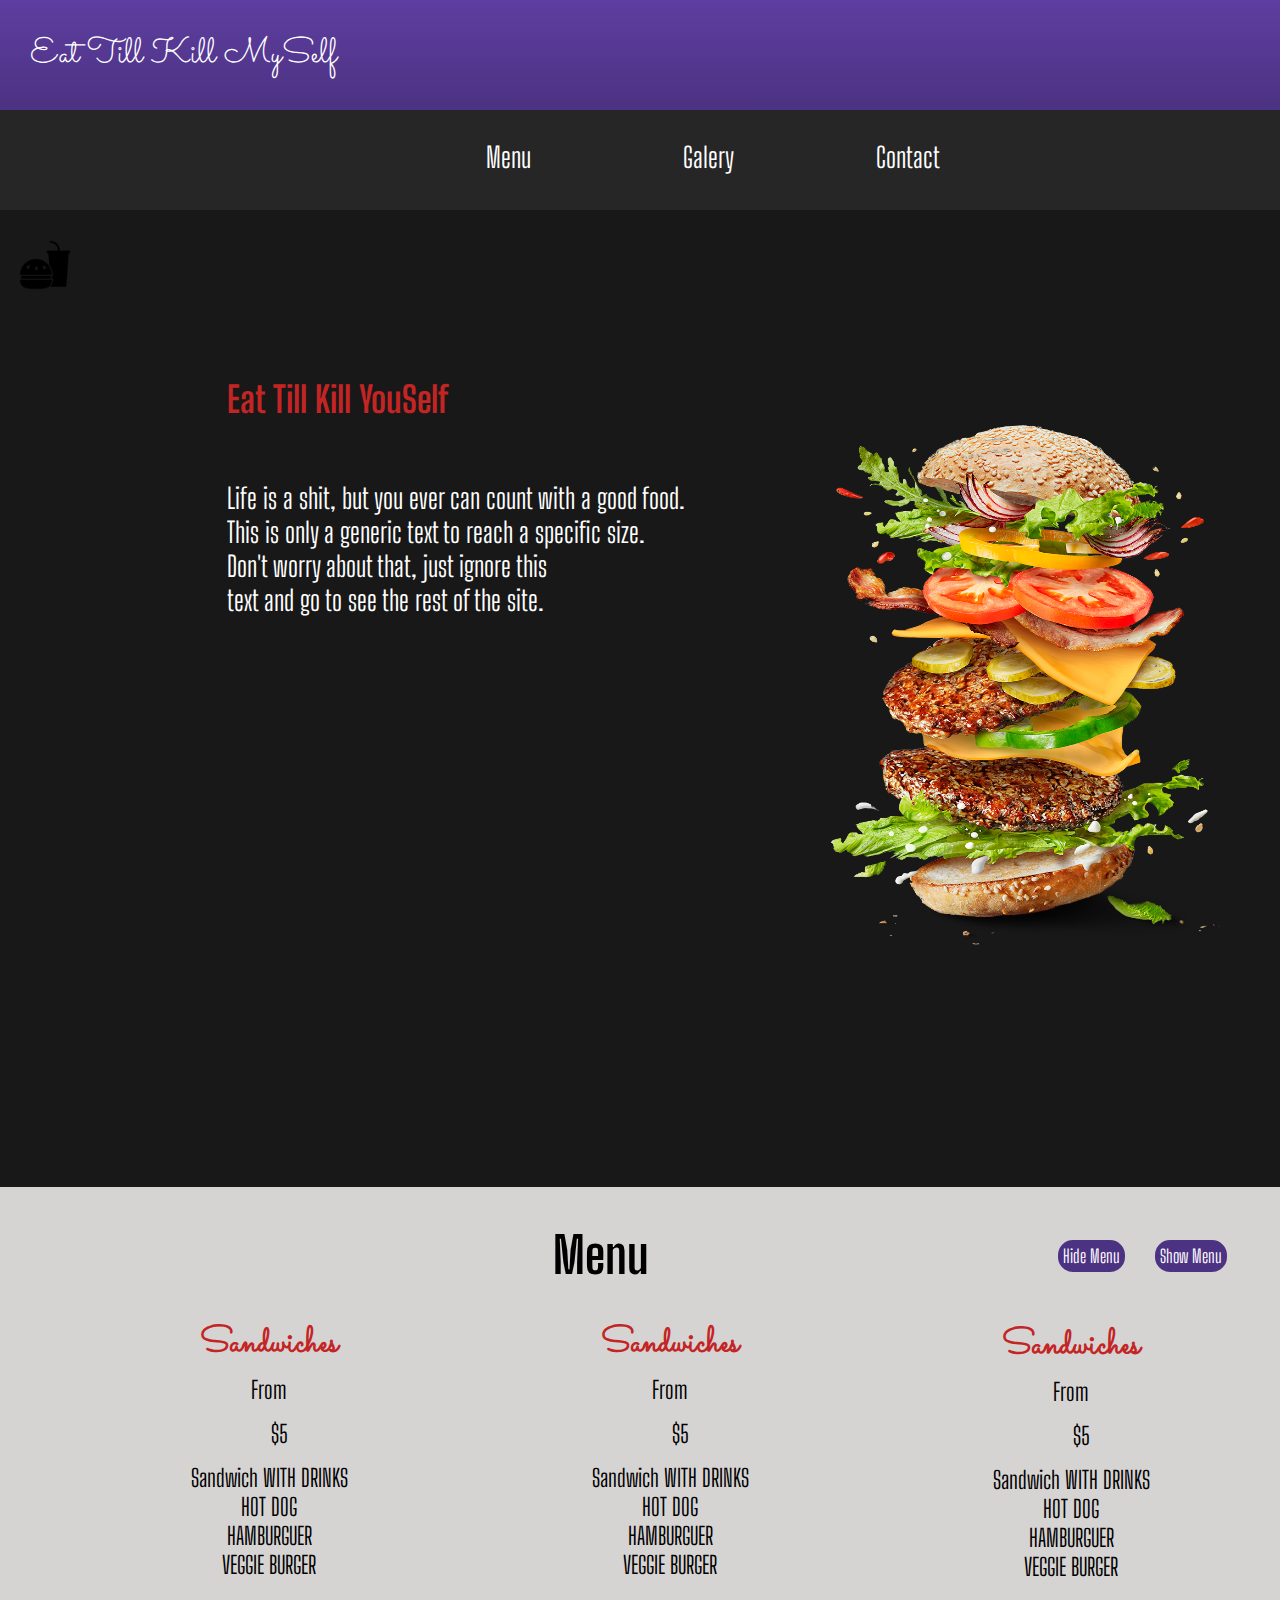
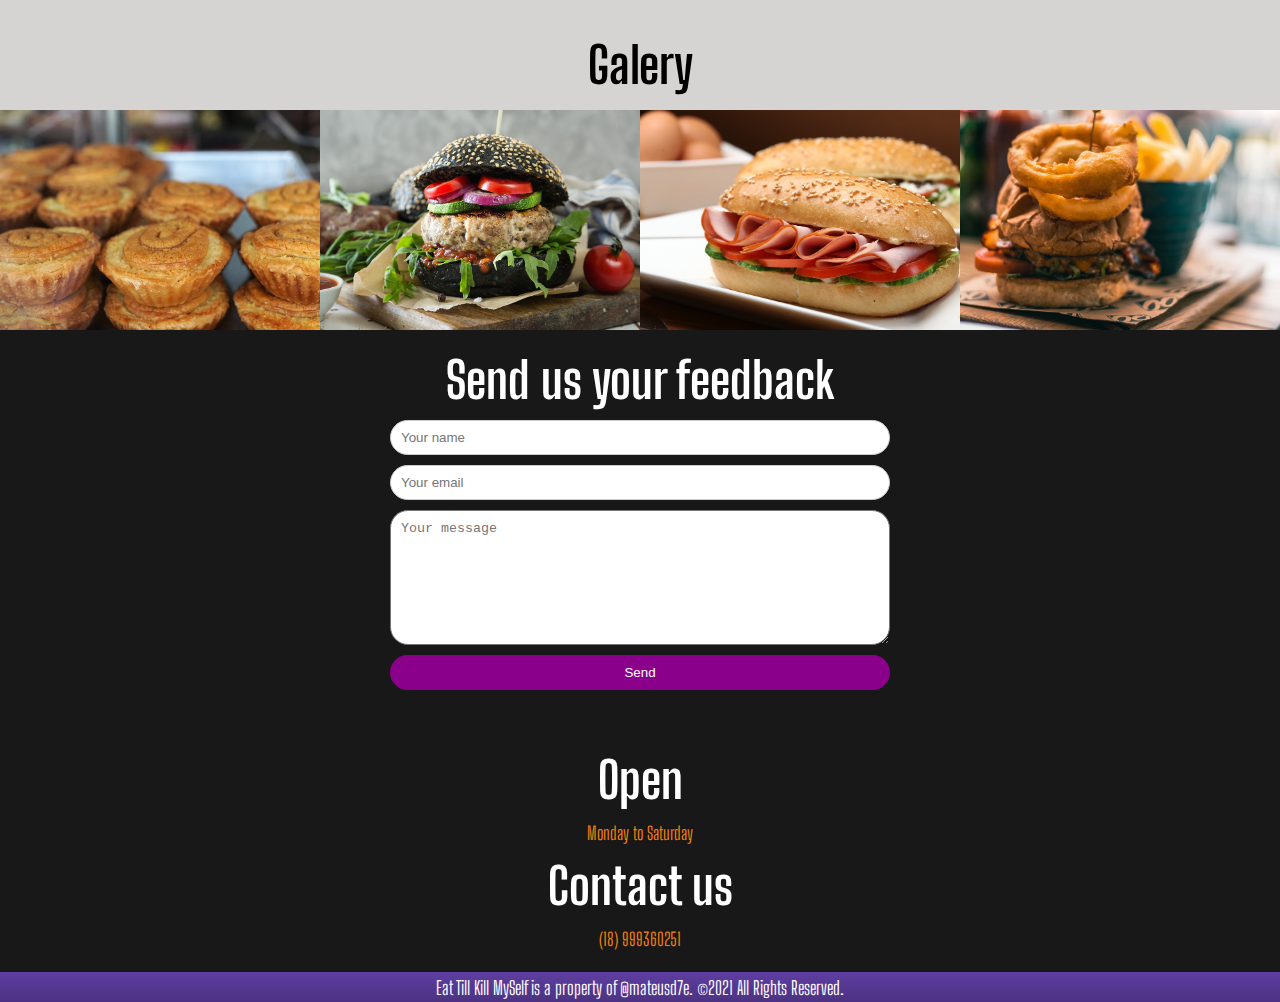
<file: index.html>
<!DOCTYPE html>
<html lang="en">
  <head>
    <meta charset="utf-8">
    <title>ITKMS - The Best Cafe Of The World</title>
    <!--SEO-->
    <meta name="description" content="Cafe made by brazilians to brazilians"/>
    <!--SMO-->
    <meta property="og:title" content="ITKM - The Best cafe of the World">
    <link rel="stylesheet" href="css/style.css">
    <meta name="viewport" content="width=device-witdh, inicial-scale=1.0, maximun-scale=1.0">
    <style>
    @import url('https://fonts.googleapis.com/css2?family=Big+Shoulders+Display:wght@300&display=swap');
    </style>
    <style>
    @import url('https://fonts.googleapis.com/css2?family=Sacramento&display=swap');
    </style>
    <link rel="icon" href="images/p.ico">

  </head>
  <body>
    <audio autoplay loop>
      <source src="ep.mp3" type="audio/mp3">
    </audio>

    <header>
      <div class="logo">
        <h2>Eat Till Kill MySelf</h2>
      </div>
    </header>

    <section class="hide-menu">
      <div class="icone"><img src="images/p.png"></div>
      <div class="ghost">
        <ul>
          <li>Emma</li>
          <li>Ray</li>
          <li>Norman</li>
          <li>Gilda</li>
        </ul>
      </div><div class="clear"></div><!--ghost-->
    </section><!--hide-menu-->

    <div class="nav">
      <ul>
        <li><a href="#menu">Menu </a></li>
        <li><a href="galery.html">Galery </a></li>
        <li><a href="#contact">Contact </a></li>
        <div class="clear"></div>
      </ul>
    </div><!--nav-->

    <section class="presentation">
      <div class="showcase">
        <div class="showcase-text">
          <h2>Eat Till Kill YouSelf</h2>
          <p>Life is a shit, but you ever can count with a good food.<br>
            This is only a generic text to reach a specific size.<br> Don't
            worry about that, just ignore this <br> text and go to see the 
            rest of the site.</p>
        </div><!--showcase-text-->
        <div class="img-wraper">
          <div class="showcase-img">
          </div><!--showcase-img-->
        </div><!--img-wraper-->
        <div class="clear"></div>
      </div><!--showcase-->
    </section><!--presentation-->

    <section class="menu">
      <button type="button" onclick="document.getElementById('hide').style.display='block'">Show Menu</button>
      <div id="hide">
      <button type="button" onclick="document.getElementById('hide').style.display='none'">Hide Menu</button>

      <h2 id="menu">Menu</h2>
      <div class="ped-wraper">
        <div class="pedido">
          <div class="det-pedido">
            <h2>Sandwiches</h2>
            <p id="d">From</p>
            <p id="value">$5</p>
            <p>Sandwich WITH DRINKS <br>
               HOT DOG <br>
               HAMBURGUER <br>
               VEGGIE BURGER</p>
            </div><!--det-pedido-->
          </div><!--pedido-->
        </div><!--ped-wraper-->

        <div class="ped-wraper">
          <div class="pedido">
            <div class="det-pedido">
              <h2>Sandwiches</h2>
              <p id="d">From</p>
              <p id="value">$5</p>
              <p>Sandwich WITH DRINKS <br>
                 HOT DOG <br>
                 HAMBURGUER <br>
                 VEGGIE BURGER</p>
              </div><!--det-pedido-->
            </div><!--pedido-->
          </div><!--ped-wraper-->

          <div class="ped-wraper">
            <div class="pedido">
              <div class="det-pedido">
                <h2>Sandwiches</h2>
                <p id="d">From</p>
                <p id="value">$5</p>
                <p>Sandwich WITH DRINKS <br>
                   HOT DOG <br>
                   HAMBURGUER <br>
                   VEGGIE BURGER</p>
                </div><!--det-pedido-->
              </div><!--pedido-->
            </div><!--ped-wraper-->
            <div class="clear"></div>
          </div><!--hide-->
    </section><!--menu-->

    <section class="galery">
      <div class="galery-wraper">
        <h2 id="galery">Galery</h2>
          <div class="thover">
            <div class="img1">
            </div><!--img1-->

            <div class="img2">
            </div><!--img2-->

            <div class="img3">
            </div><!--img3-->

            <div class="img4">
            </div><!--img4-->
          </div><!--thover-->
      </div><!--galery-wraper-->
      <div class="clear"></div>
    </section><!--galery-->

    <section class="feedback">
      <div class="form">
        <h2>Send us your feedback</h2>
        <input type="text" name="name" placeholder="Your name">
        <input type="email" name="email" placeholder="Your email">
        <textarea name="it" id="msg" placeholder="Your message"></textarea>
        <input type="submit" value="Send">
      </div><!--form-->
    </section><!--feedback-->

    <div class="footer form">
      <h2>Open</h2>
      <p>Monday to Saturday</p>
      <h2 id="contact">Contact us</h2>
      <p>(18) 999360251</p>
    </div><!--footer-->

    <footer>
      <h3>Eat Till Kill MySelf is a property of @mateusd7e. ©2021 All Rights Reserved.</h3>
    </footer>

    <script>
      
    </script>
  </body>
</html>
</file>
<file: css/style.css>
*{
  padding: 0;
  margin: 0;
  box-sizing: border-box;
}
/*header*/
.clear{
  clear: both;
}

:root{
  --menuColor: linear-gradient(rgb(94, 62, 161),#4c3282);
  --titleColor: #c32525;
}

header{
  background: var(--menuColor);
}

.nav ul{
  padding: 30px 0 30px 35%;
  background: #272626;
  text-align: center;
}

.nav ul li{
  float: left;
  list-style-type: none;
  margin-right: 80px;
  font-size: 28px;
  width: 120px;
  height: 40px;
  line-height: 35px;
  font-family: "Big Shoulders Display", cursive;
}

.nav li:hover{
  background-color: var(--titleColor);
  border-radius: 22px;
}

li a{
  text-decoration: none;
  color: white;
}

.logo{
  font-family: 'Sacramento', cursive;
  font-size: 23px;
}

.logo h2{
  font-weight: normal;
  color: white;
  padding: 30px;
}
/*finHeader*/

/*presentation*/
section.presentation{
  background-color: #181818;
  width: 100%;
}

section.presentation .showcase{
  padding: 50px;
}

@keyframes anim{
  0%{ right: 0px;}

  50%{ right: 160px;}

  100%{ right: 0px;}
}

.showcase-img{
  animation-name: anim;
  animation-duration: 2s;
  position: relative;
  animation-delay: 2s;
}

section.presentation .showcase-text{
    margin-left: 15%;
    padding-top: 10%;
    font-family: 'Big Shoulders Display', cursive;
    overflow: hidden;
}

section.presentation h2{
  color: var(--titleColor);
  font-size: 36px;
}

section.presentation p{
  color: white;
  padding-top: 60px;
  font-size: 28px;
}

section.presentation .showcase-img{
  width: 400px;
  height: 520px;
  float: right;
  background-size: contain;
  background-image: url('../images/d.png');
  background-size: 100% 100%;
  position: relative;
  top: -192px;
  padding-right: 30%;
}

/*finPresentation*/

/*menu*/
button{
  background-color: #4c3282;
  border: 0;
  color: white;
  border-radius: 15px;
  padding: 5px;
  margin: 15px;
  float: right;
  font-family: "Big Shoulders Display", cursive;
  font-size: 18px;
}
section.menu{
  background-color: #d6d3d3;
  width: 100%;
  padding: 3%;
  text-align: center;
}

section.menu  h2{
  font-family: 'Big Shoulders Display', cursive;
  font-size: 50px;
}

#menu{
  margin-left: 10%;
}
section.menu .pedido{
  width: calc(100% / 3);
  float: left;
  margin-top: 33px;
  padding-left: 5%;
}

section.menu .pedido h2{
  font-size: 36px;
  font-family: 'Sacramento', cursive;
  color: var(--titleColor);
}

/* select.menu .ped-wraper{
} */

section.menu .det-pedido p{
  padding-top: 5px;
  font-size: 24px;
  font-family: 'Big Shoulders Display', cursive;
}


section.menu .det-pedido #value{
  padding-left: 6%;
  margin: 10px 10px;
}

/*finMenu*/

/*galery*/
section.galery{
  background-color: #d6d3d3;
}
#galery{
  padding: 15px;
}

section.galery .galery-wraper h2{
  font-family: 'Big Shoulders Display', cursive;
  font-size: 50px;
  text-align: center;
  background-color: #d6d3d3;
}

.galery-wraper .img1, .img2, .img3, .img4{
  background-size: 100% 100%;
  width: 25%;
  height: 220px;
  float: left;
}
.thover{
    transition: transform .2s;
    transition: 0.3;
    overflow: hidden;
}

.thover :hover{
  color: rgba(0, 0, 0, 0.658);
  transform: scale(1.3);
}

.img1{
    background-image: url('../images/1.png');
}

.img2{
    background-image: url('../images/2.png');
}

.img3{
    background-image: url('../images/3.png');
}

.img4{
    background-image: url('../images/4.png');
}

.footer{
  background: #181818;
}


.footer h2{
  padding: 10px;
  color: #f78109;
  font-family: 'Big Shoulders Display', cursive;
  font-size: 32px;
}

.footer p{
  padding: 2px;
  color: #f78109;
  font-family: 'Big Shoulders Display', cursive;
  font-size: 18px;
}

/*finGalery*/

/*feedback*/

.form h2{
  font-family: 'Big Shoulders Display', cursive;
  font-size: 50px;
  text-align: center;
  color: white;
}
.form{
  text-align: center;
  padding: 20px;
  background: #181818;
}

.form input[type=text],
.form input[type=email]{
  display: block;
  width: 100%;
  height: 35px;
  border: 1px solid #ccc;
  max-width: 500px;
  margin: 10px auto;
  border-radius: 18px;
  padding: 10px;
}

.form textarea{
  resize: vertical;
  display: block;
  width: 100%;
  height: 135px;
  max-width: 500px;
  border-radius: 18px;
  padding: 10px;
  margin: 10px auto;
}

.form input[type=submit]{
  display: block;
  width: 100%;
  height: 35px;
  border: 0;
  max-width: 500px;
  margin: 10px auto;
  border-radius: 18px;
  padding: 10px;
  cursor: pointer;
  color: white;
  background-color: darkmagenta;
}
/*finFeedback*/

/*hide-menu*/
.icone{
  animation-fill-mode: forwards;

  text-align: center;
  padding: 20px;
  position: absolute;
  animation-name: example;
  animation-duration: 1s;
  padding-top: 130px;
}

@keyframes example{
  to{
    top: 0;
  }

  from{
    top: 60px;
  }

}
.icone img{
  width: 50px;
  height: 50px;
}
.ghost{
    display: none;
    color: white;
    background-color: #272626;
  }

.ghost ul{
  list-style-type: none;
  padding: 20px;
  font-family: 'Big Shoulders Display', cursive;
  font-size: 20px;
  position: absolute;
  padding-left: 85px;  
}

.icone:hover + .ghost{
    display: block;
  }

/*finHide-menu*/

/*galery page*/
.home img{
  width: 27px;
  height: 27px;
  float: right;
  position: relative;
  top: -60px;
  margin-right: 20px;
}

.row{
  display: flex;
  flex-wrap: wrap;
  padding: 0 4px;
  background-color:#181818;
}

.column{
  flex: 25%;
  padding: 0 4px;
}

.column img {
  margin-top: 8px;
  vertical-align: middle;
}

/*finGaler page*/

footer{
  background: var(--menuColor);
  height: 30px;
}

footer h3{
  text-align: center;
  color: white;
  font-family: 'Big Shoulders Display', cursive;
  font-weight: normal;
  padding-top: 5px;
}

@media screen and (max-width: 1020px){
  .nav ul{
    padding: 30px 0 30px 30px;
    width: 100%;
  }

  .nav ul li{
    width: 98%;
    padding:0 0;
    text-align: center;
    margin-right: 0;
    float: none;
    margin-top: 20px;
  }

  .showcase-img{
    display: block;
    float: none;
    top: 0;
    bottom: -150px;
    overflow: hidden;
  }

  #menu{
    text-align: left;
  }

  .img-wraper{
    padding: 198px 2% 2% 20%;
  }

  section.hide-menu{
    display: none;
  }
}

@media screen and (max-width: 480px){
  .showcase-img{
    width: 60%;
    min-width: 475px;
  }
}

@media (max-width: 600px) {
  .column {
    flex: 100%;
    max-width: 100%;
  }
}

@media screen and (max-width: 820px){
  header h2{
    text-align: center;
  }

  section.menu .pedido{
    width: 100%;
    display: block;
    text-align: center;
  }

  section.galery .galery-wraper .img1, .img2, .img3, .img4{
    display: block;
    width: 55%;
    align-items: center;
    margin-top: 30px;
    margin-left: 25%;
  }

  .column{
    flex: 70%;
    max-width: 70%;
    display: block;
    width: 50%;
    margin-left: auto;
    margin-right: auto;
  }
}
</file>
